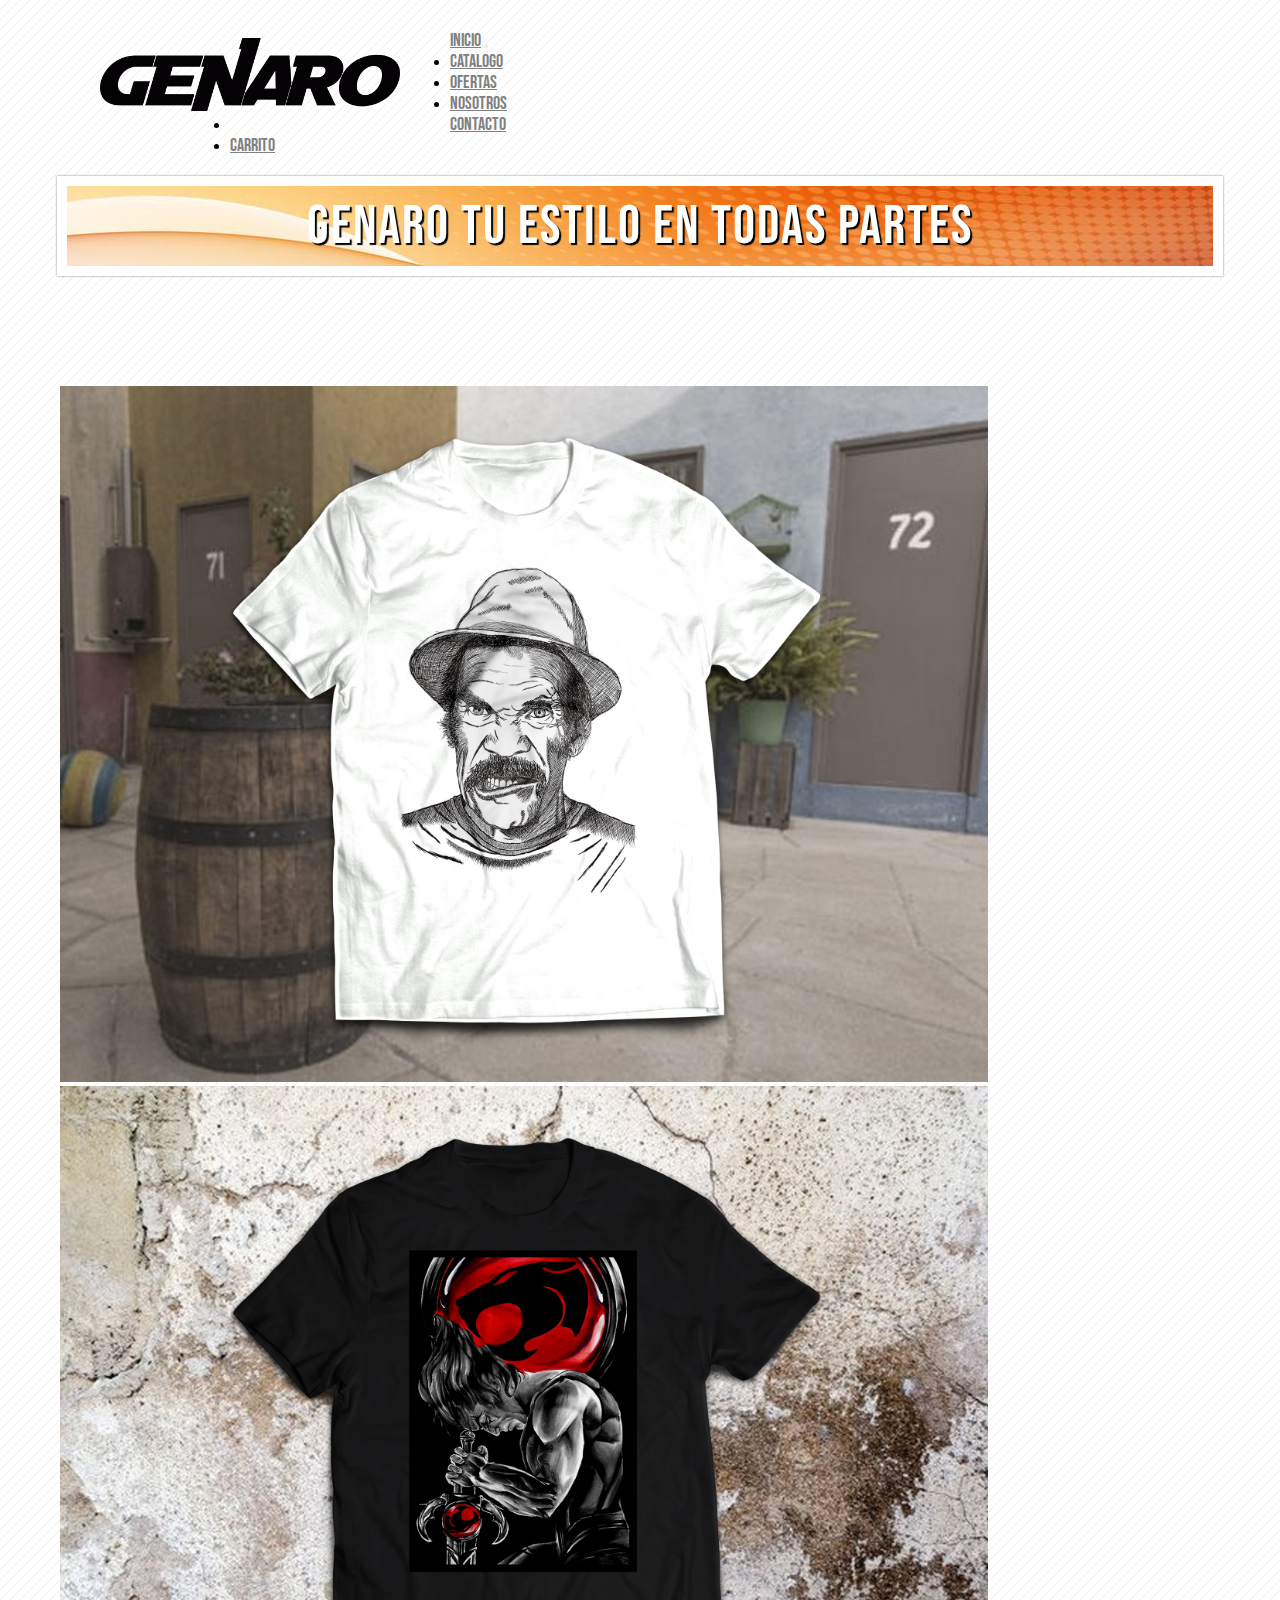
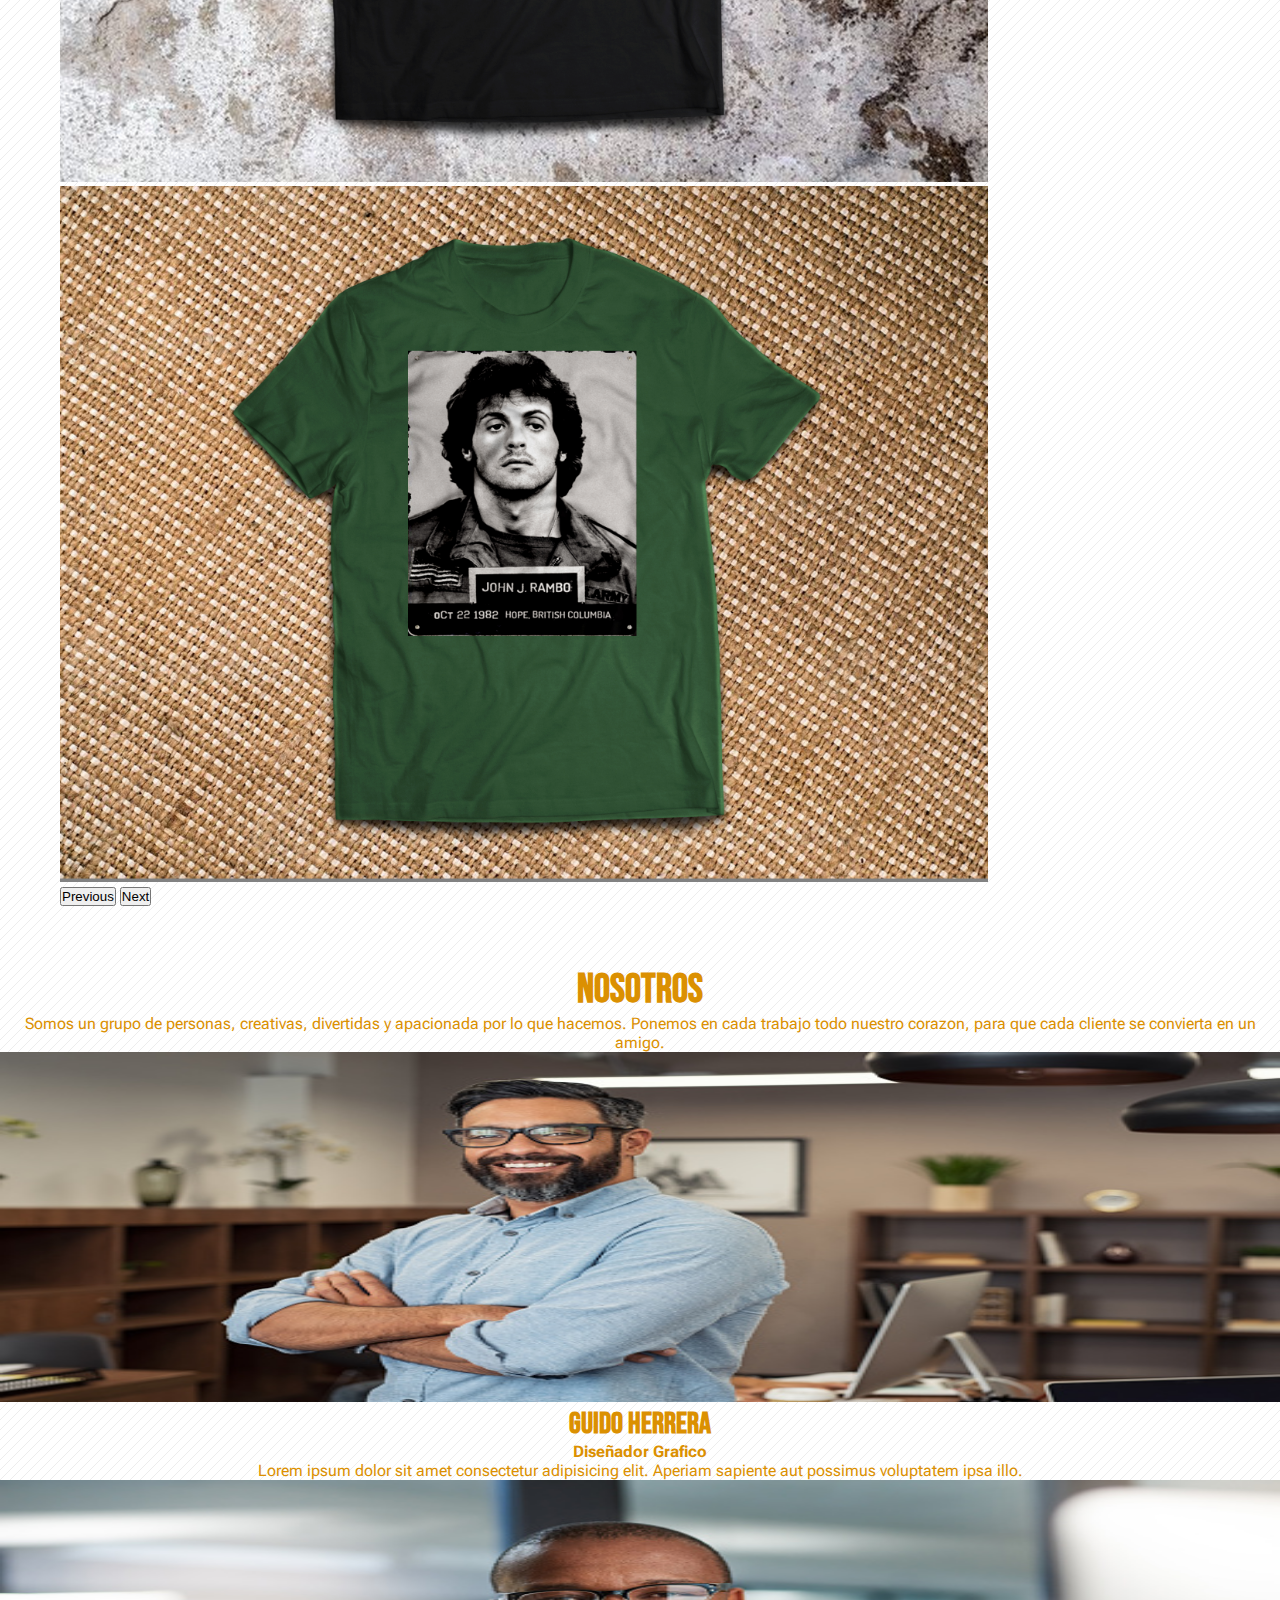
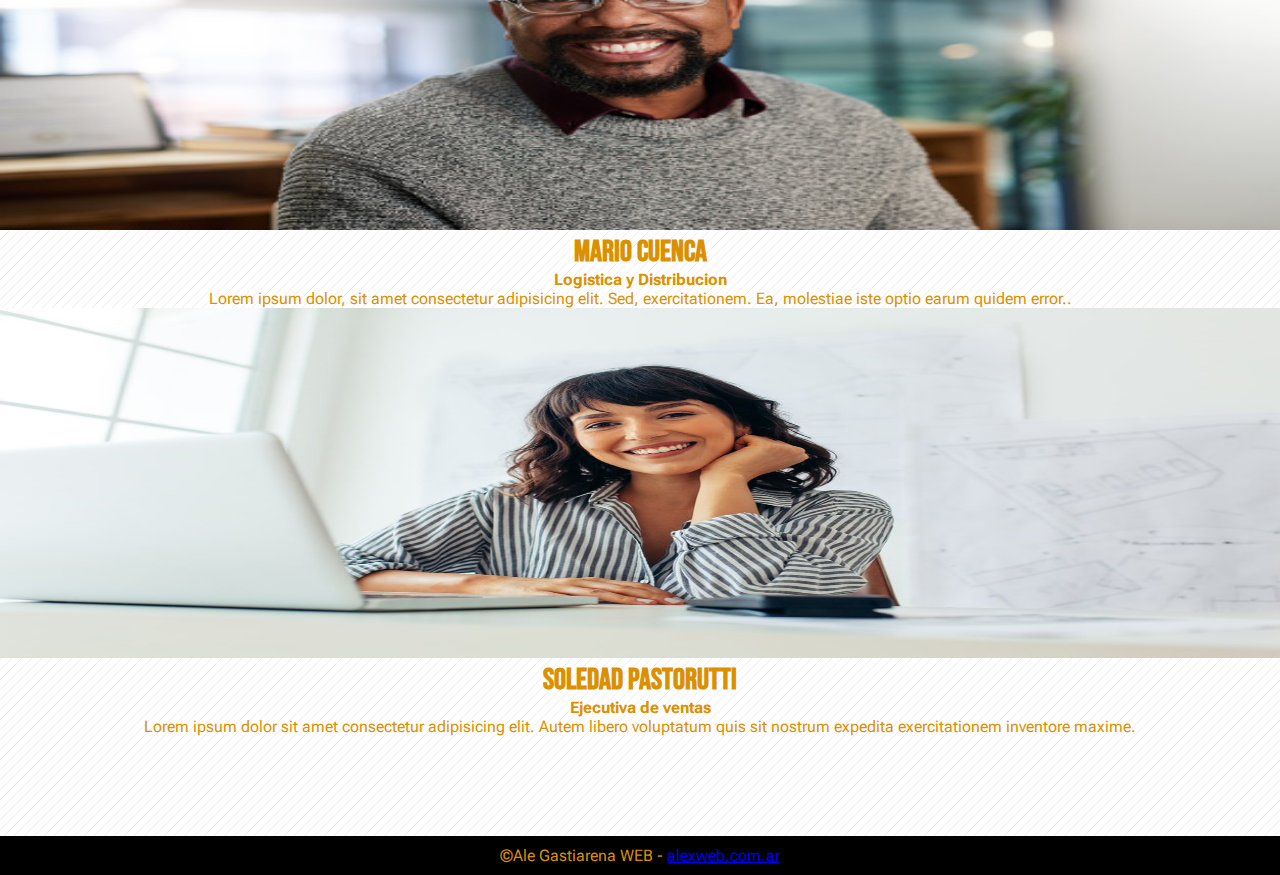
<file: index.html>
<!DOCTYPE html>
<html lang="en">

<head>
    <meta charset="UTF-8">
    <meta http-equiv="X-UA-Compatible" content="IE=edge">
    <meta name="viewport" content="width=device-width, initial-scale=1.0">
    <!-- CSS only -->
    <link href="https://cdn.jsdelivr.net/npm/bootstrap@5.2.0-beta1/dist/css/bootstrap.min.css" rel="stylesheet"
        integrity="sha384-0evHe/X+R7YkIZDRvuzKMRqM+OrBnVFBL6DOitfPri4tjfHxaWutUpFmBp4vmVor" crossorigin="anonymous">
    <!-- CSS -->
    <link rel="stylesheet" href="css/main.css">
    <!-- Icono de pagina -->
    <link rel="icon" type="image/x-icon" href="img/GnegraGris.png">
    <!-- Fuente de letras -->
    <style>
        @import url('https://fonts.googleapis.com/css2?family=Roboto+Flex:opsz,wght@8..144,300&display=swap');
    </style>
    <style>
        @import url('https://fonts.googleapis.com/css2?family=Bebas+Neue&family=Roboto+Flex:opsz,wght@8..144,300&display=swap');
    </style>
    <title> Genaro Index </title>
</head>

<body>
    <div class="container" id="sombra">
        <!-- Inicio del Header -->
        <header class="row" id="header">
            <div class="col-6" id="logo">
                <a href="index.html"><img src="img/genaro-solo.png" alt="logoGenaro"></a>
            </div>
            <!-- Inicio del Menu -->
            <nav class="navbar navbar-expand-lg col-6" id="menu">
                <div class="container-fluid">
                    <a class="navbar-brand" href="index.html">Inicio</a>
                    <button class="navbar-toggler" type="button" data-bs-toggle="collapse" data-bs-target="#navbarNav"
                        aria-controls="navbarNav" aria-expanded="false" aria-label="Toggle navigation">
                        <span class="navbar-toggler-icon"></span>
                    </button>
                    <div class="collapse navbar-collapse" id="navbarNav">
                        <ul class="navbar-nav">
                            <li class="nav-item">
                                <a class="nav-link " aria-current="page" href="./pages/catalogo.html">Catalogo</a>
                            </li>
                            <li class="nav-item">
                                <a class="nav-link" href="./pages/ofertas.html">Ofertas</a>
                            </li>
                            <li class="nav-item">
                                <a class="nav-link" href="#nosotros">Nosotros</a>
                            </li>
                            <li class="nav-item">
                                <a class="nav-link" href="./pages/contacto.html">Contacto</a>
                            </li>
                            <li class="nav-item">
                                <a class="nav-link" href="./pages/carrito.html">Carrito</a>
                            </li>
                        </ul>
                    </div>
                </div>
            </nav>
            <!-- Fin del Menu -->
            <!--Inicio Banner-->
            <section class="wrap wrap-content">
                <section id="info">
                    <div id="banner">
                        <h1>GENARO tu Estilo en todas partes</h1>
                    </div>
                </section>
            </section>
            <!--Fin Banner-->
        </header>
        <!-- Fin del Header -->

        <!-- Inicio del Main -->
        <main class="row bg-main justify-content-md-center">
            <div id="carouselExampleControls" class="carousel slide" data-bs-ride="carousel">
                <div class="carousel-inner">
                    <div class="carousel-item active">
                        <img src="./img/don ramon 1.jpg" class="d-block img-fluid" alt="donRamon">
                    </div>
                    <div class="carousel-item">
                        <img src="./img/leon-o.jpg" class="d-block img-fluid" alt="leonO">
                    </div>
                    <div class="carousel-item">
                        <img src="./img/remera rambo 2.jpg" class="d-block img-fluid" alt="rambo">
                    </div>
                </div>
                <button class="carousel-control-prev" type="button" data-bs-target="#carouselExampleControls"
                    data-bs-slide="prev">
                    <span class="carousel-control-prev-icon" aria-hidden="true"></span>
                    <span class="visually-hidden">Previous</span>
                </button>
                <button class="carousel-control-next" type="button" data-bs-target="#carouselExampleControls"
                    data-bs-slide="next">
                    <span class="carousel-control-next-icon" aria-hidden="true"></span>
                    <span class="visually-hidden">Next</span>
                </button>
            </div>
        </main>
        <!-- Fin del Main -->

        <!-- Inicio Nosotros -->
        <div class="containerNos mt-5">
            <div class="textoNosotros" id="nosotros">
                <h2 class="nos">Nosotros</h2>
                <p class="after">Somos un grupo de personas, creativas, divertidas y apacionada por lo que hacemos.
                    Ponemos
                    en cada trabajo todo nuestro corazon, para que cada cliente se convierta en un amigo.</p>
            </div>
            <div class="row staff justify-content-md-center ">
                <div class="col-xs-10 col-sm-4">
                    <img src="./img/nosotros/diseño grafico.jpg" class="img-thumbnail" alt="...">
                    <h2>Guido Herrera</h2>
                    <h4>Diseñador Grafico</h4>
                    <p class="card-text">Lorem ipsum dolor sit amet consectetur adipisicing elit. Aperiam sapiente aut
                        possimus voluptatem ipsa illo.</p>
                </div>
                <div class="col-xs-10 col-sm-4">
                    <img src="./img/nosotros/logistica.jpg" class="img-thumbnail" alt="...">
                    <h2>Mario Cuenca</h2>
                    <h4>Logistica y Distribucion</h4>
                    <p class="card-text">Lorem ipsum dolor, sit amet consectetur adipisicing elit. Sed, exercitationem.
                        Ea, molestiae iste optio earum quidem error..</p>
                </div>
                <div class="col-xs-10 col-sm-4">
                    <img src="./img/nosotros/ventas.jpg" class="img-thumbnail" alt="...">
                    <h2>Soledad Pastorutti</h2>
                    <h4>Ejecutiva de ventas</h4>
                    <p class="card-text">Lorem ipsum dolor sit amet consectetur adipisicing elit. Autem libero
                        voluptatum quis sit nostrum expedita exercitationem inventore maxime.</p>
                </div>
            </div>
        </div>
        <!-- Fin Nosotros -->

        <!-- Inicio Pie de Pagina -->
        <footer>
            <P>&copy;Ale Gastiarena WEB - <a href="https://www.facebook.com/" target="_blank">alexweb.com.ar</a></P>
        </footer>
        <!-- Fin Pie de Pagina -->

    </div>


    <!-- JavaScript Bundle with Popper -->
    <script src="https://cdn.jsdelivr.net/npm/bootstrap@5.2.0-beta1/dist/js/bootstrap.bundle.min.js"
        integrity="sha384-pprn3073KE6tl6bjs2QrFaJGz5/SUsLqktiwsUTF55Jfv3qYSDhgCecCxMW52nD2"
        crossorigin="anonymous"></script>
</body>

</html>
</file>
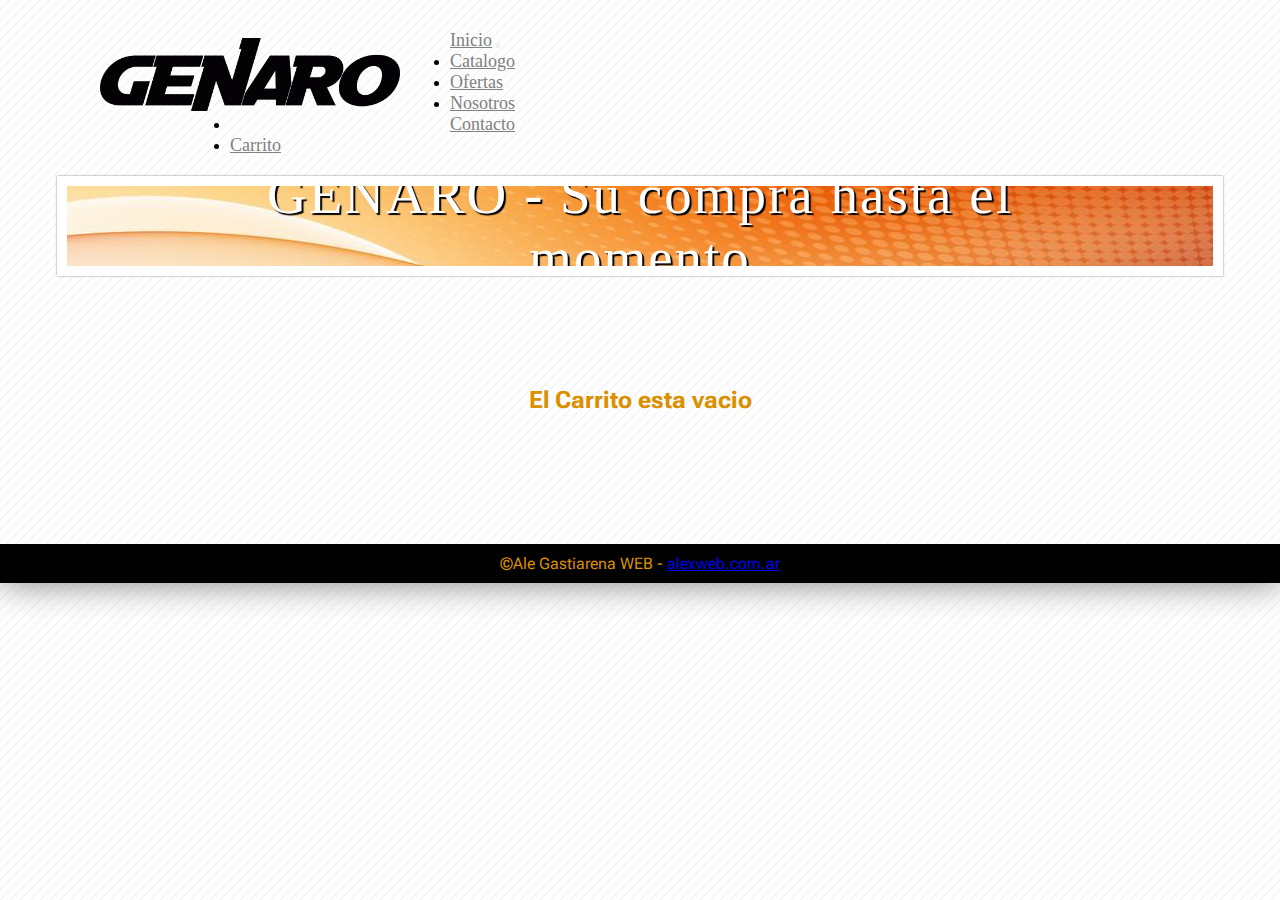
<file: pages/carrito.html>
<!DOCTYPE html>
<html lang="en">

<head>
    <meta charset="UTF-8">
    <meta http-equiv="X-UA-Compatible" content="IE=edge">
    <meta name="viewport" content="width=device-width, initial-scale=1.0">
    <!-- CSS only -->
    <link href="https://cdn.jsdelivr.net/npm/bootstrap@5.2.0-beta1/dist/css/bootstrap.min.css" rel="stylesheet"
        integrity="sha384-0evHe/X+R7YkIZDRvuzKMRqM+OrBnVFBL6DOitfPri4tjfHxaWutUpFmBp4vmVor" crossorigin="anonymous">

    <!-- Link de mi css -->
    <link rel="stylesheet" href="../css/main.css">
    <!-- icono de pagina -->
    <link rel="icon" type="image/x-icon" href="../img/GnegraGris.png">
    <!-- Fuente de letras -->
    <style>
        @import url('https://fonts.googleapis.com/css2?family=Roboto+Flex:opsz,wght@8..144,300&display=swap');
    </style>
    <title>Carrito</title>
</head>

<body>
    <div class="container" id="sombra">
        <!-- Inicio del Header -->
        <header class="row" id="header">
            <div class="col-6 col-lg" id="logo">
                <a href="../index.html"><img src="../img/genaro-solo.png" alt="logoGenaro"></a>
            </div>
            <!-- Inicio Menu -->
            <nav class="navbar navbar-expand-lg col-6 col-lg" id="menu">
                <div class="container-fluid">
                    <a class="navbar-brand" href="../index.html">Inicio</a>
                    <button class="navbar-toggler" type="button" data-bs-toggle="collapse" data-bs-target="#navbarNav"
                        aria-controls="navbarNav" aria-expanded="false" aria-label="Toggle navigation">
                        <span class="navbar-toggler-icon"></span>
                    </button>
                    <div class="collapse navbar-collapse" id="navbarNav">
                        <ul class="navbar-nav">
                            <li class="nav-item">
                                <a class="nav-link" aria-current="page" href="/pages/catalogo.html">Catalogo</a>
                            </li>
                            <li class="nav-item">
                                <a class="nav-link" href="./ofertas.html">Ofertas</a>
                            </li>
                            <li class="nav-item">
                                <a class="nav-link" href="../index.html#nosotros">Nosotros</a>
                            </li>
                            <li class="nav-item">
                                <a class="nav-link" href="./contacto.html">Contacto</a>
                            </li>
                            <li class="nav-item">
                                <a class="nav-link" href="./carrito.html">Carrito</a>
                            </li>
                        </ul>
                    </div>
                </div>
            </nav>
            <!-- Fin Menu -->
            <!--Inicio Banner-->
            <section class="wrap wrap-content">
                <section id="info">
                    <div id="banner">
                        <h1>GENARO - Su compra hasta el momento</h1>
                    </div>
                </section>
            </section>
            <!--Fin Banner-->
        </header>
        <!-- Fin del Header -->
        <!-- Inicio del Main -->
        <main class="row bg-main justify-content-md-center" id="mainCarrito">
            <h2> El Carrito esta vacio</h2>
        </main>
        <!-- Fin del Main -->

        <!-- Inicio Pie de Pagina -->
        <footer>
            <P>&copy;Ale Gastiarena WEB - <a href="https://www.facebook.com/" target="_blank">alexweb.com.ar</a></P>
        </footer>
        <!-- Fin Pie de Pagina -->

    </div>
    <!-- JavaScript Bundle with Popper -->
    <script src="https://cdn.jsdelivr.net/npm/bootstrap@5.2.0-beta1/dist/js/bootstrap.bundle.min.js"
        integrity="sha384-pprn3073KE6tl6bjs2QrFaJGz5/SUsLqktiwsUTF55Jfv3qYSDhgCecCxMW52nD2"
        crossorigin="anonymous"></script>
</body>

</html>
</file>
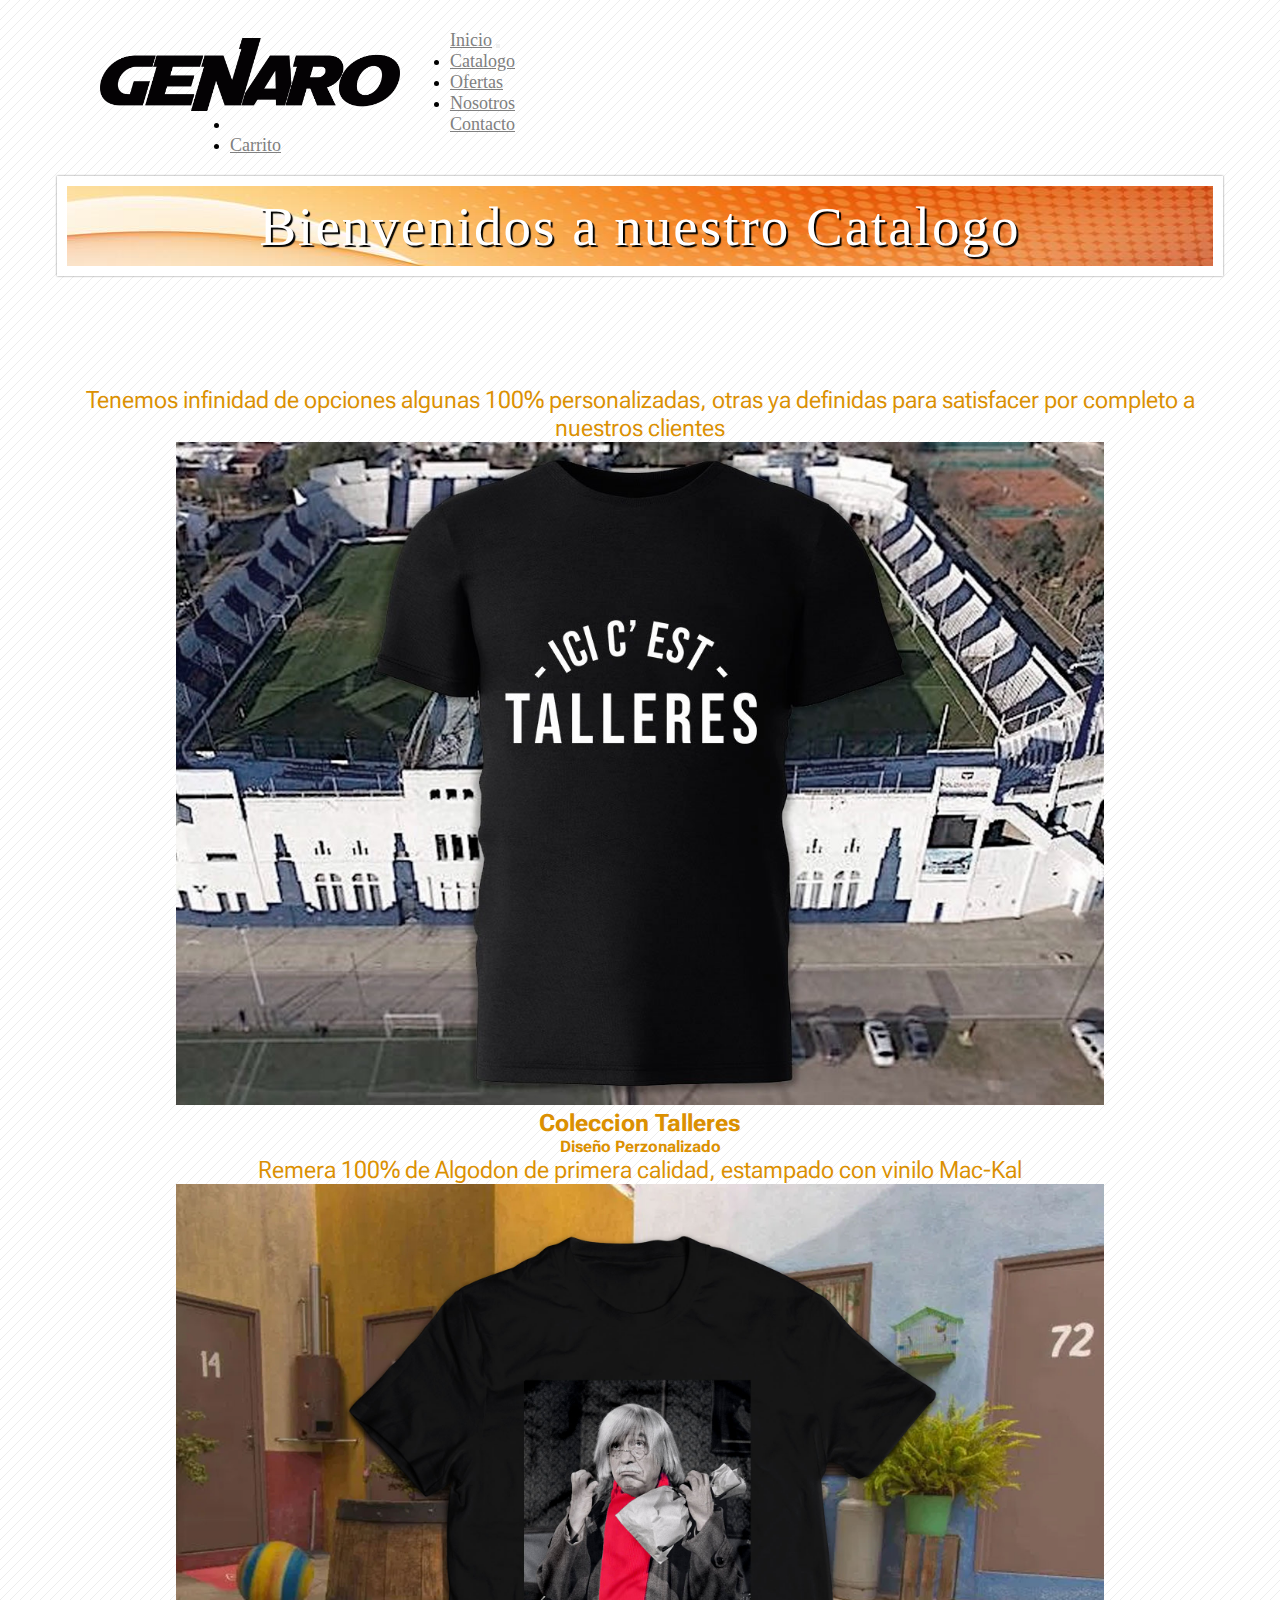
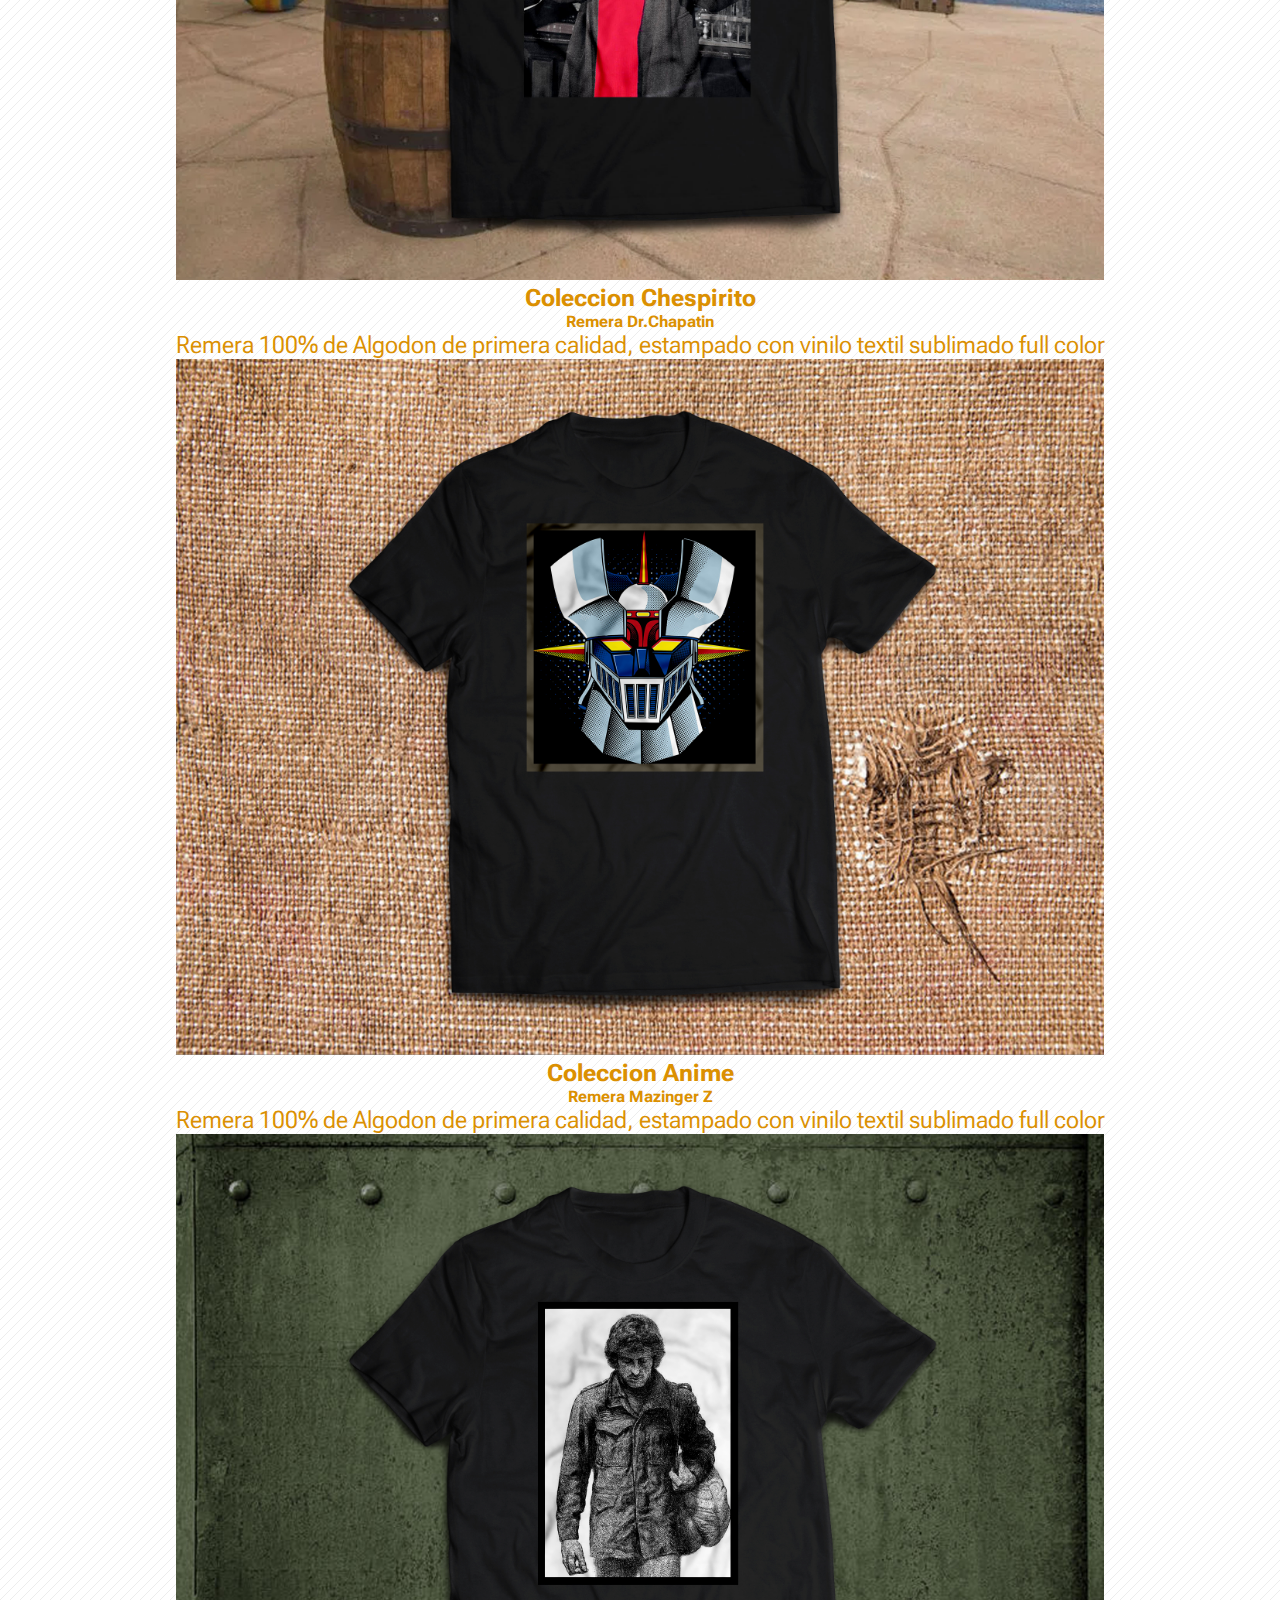
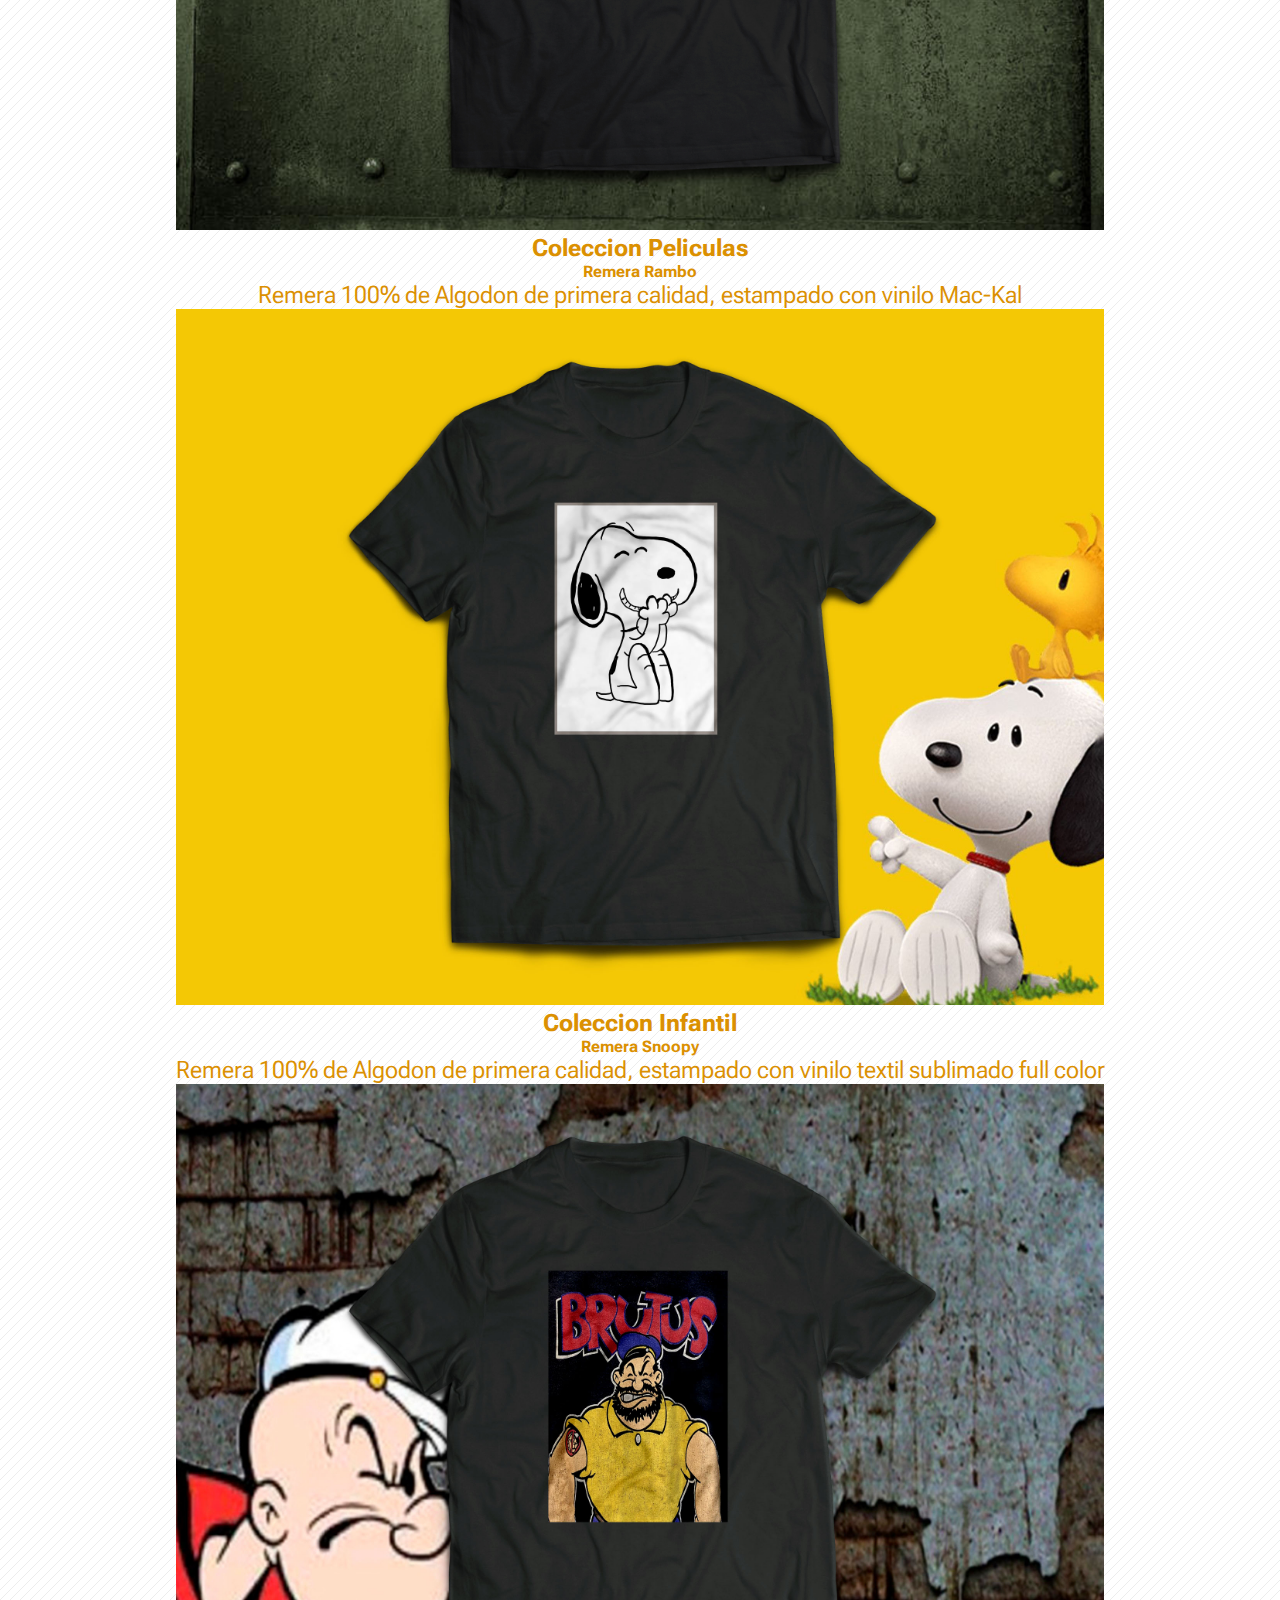
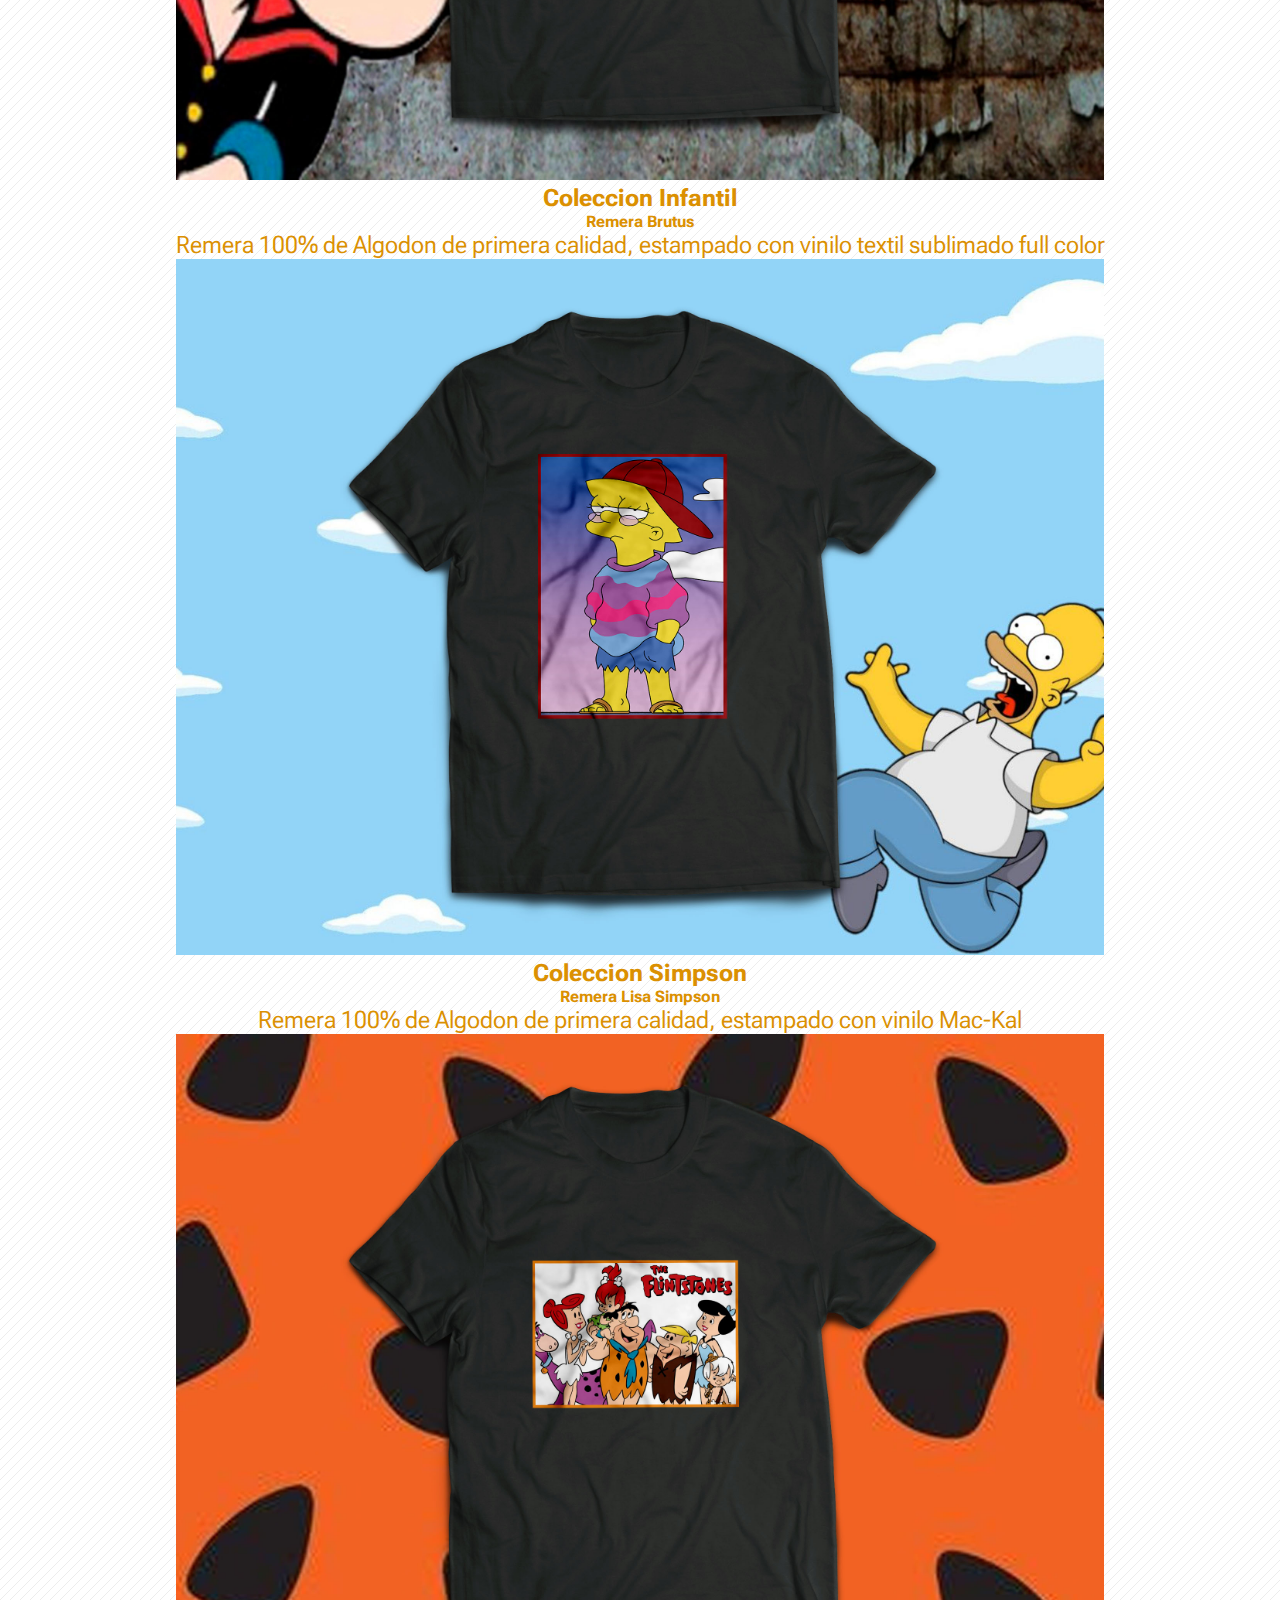
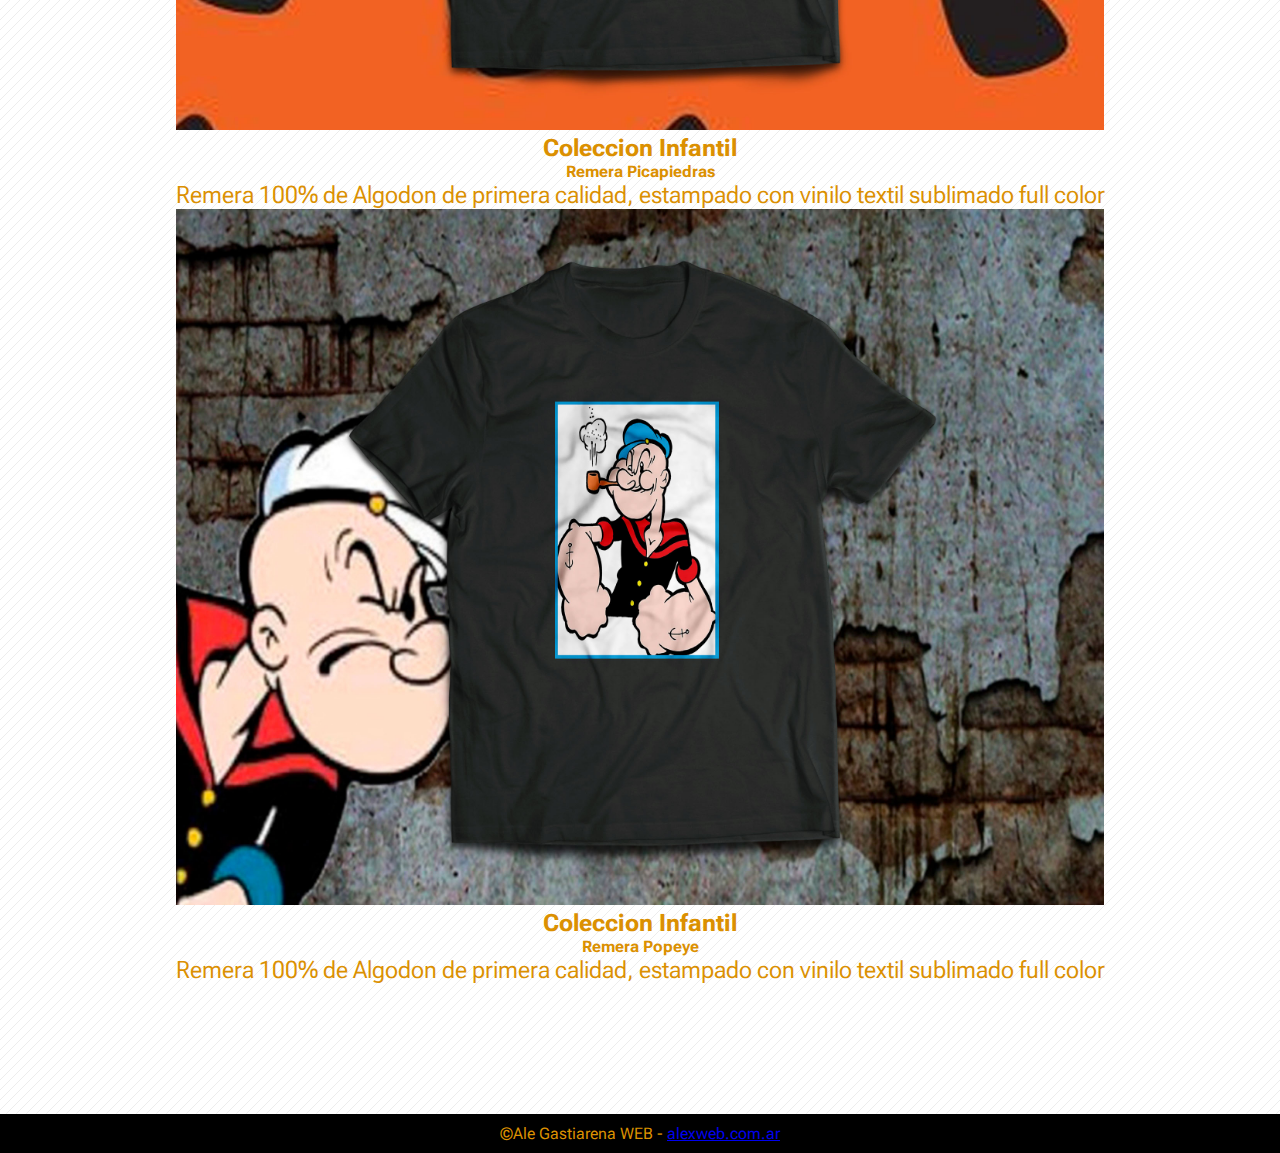
<file: pages/catalogo.html>
<!DOCTYPE html>
<html lang="en">

<head>
    <meta charset="UTF-8">
    <meta http-equiv="X-UA-Compatible" content="IE=edge">
    <meta name="viewport" content="width=device-width, initial-scale=1.0">
    <!-- CSS only -->
    <link href="https://cdn.jsdelivr.net/npm/bootstrap@5.2.0-beta1/dist/css/bootstrap.min.css" rel="stylesheet"
        integrity="sha384-0evHe/X+R7YkIZDRvuzKMRqM+OrBnVFBL6DOitfPri4tjfHxaWutUpFmBp4vmVor" crossorigin="anonymous">

    <!-- Link de mi css -->
    <link rel="stylesheet" href="../css/main.css">
    <!-- icono de pagina -->
    <link rel="icon" type="image/x-icon" href="../img/GnegraGris.png">
    <!-- Fuente de letras -->
    <style>
        @import url('https://fonts.googleapis.com/css2?family=Roboto+Flex:opsz,wght@8..144,300&display=swap');
    </style>
    <title>Catalogo</title>
</head>

<body>
    <div class="container" id="sombra">

        <!-- Inicio del Header -->
        <header class="row" id="header">
            <div class="col-6 col-lg" id="logo">
                <a href="../index.html"><img src="../img/genaro-solo.png" alt="logoGenaro"></a>
            </div>
            <!-- Inicio del Menu -->
            <nav class="navbar navbar-expand-lg col-6 col-lg" id="menu">
                <div class="container-fluid">
                    <a class="navbar-brand" href="../index.html">Inicio</a>
                    <button class="navbar-toggler" type="button" data-bs-toggle="collapse" data-bs-target="#navbarNav"
                        aria-controls="navbarNav" aria-expanded="false" aria-label="Toggle navigation">
                        <span class="navbar-toggler-icon"></span>
                    </button>
                    <div class="collapse navbar-collapse" id="navbarNav">
                        <ul class="navbar-nav">
                            <li class="nav-item">
                                <a class="nav-link" aria-current="page" href="./catalogo.html">Catalogo</a>
                            </li>
                            <li class="nav-item">
                                <a class="nav-link" href="./ofertas.html">Ofertas</a>
                            </li>
                            <li class="nav-item">
                                <a class="nav-link" href="../index.html#nosotros">Nosotros</a>
                            </li>
                            <li class="nav-item">
                                <a class="nav-link" href="./contacto.html">Contacto</a>
                            </li>
                            <li class="nav-item">
                                <a class="nav-link" href="./carrito.html">Carrito</a>
                            </li>
                        </ul>
                    </div>
                </div>
            </nav>
            <!-- Fin del Menu -->
            <!--Inicio Banner-->
            <section class="wrap wrap-content">
                <section id="info">
                    <div id="banner">
                        <h1>Bienvenidos a nuestro Catalogo</h1>
                    </div>
                </section>
            </section>
            <!--Fin Banner-->
        </header>
        <!-- Fin del Header -->

        <!-- Inicio del Main -->
        <main class="row bg-main justify-content-md-center" id="mainCatalogo">
            <div class="container mt-5">
                <div class="textoNosotros">
                    <!-- <h2 class="nos">Nuestro Catalogo</h2> -->
                    <p class="after">Tenemos infinidad de opciones algunas 100% personalizadas, otras ya definidas para
                        satisfacer por completo a nuestros clientes</p>
                </div>
                <div class="row galery justify-content-md-center ">
                    <div class="col-xs-10 col-sm-6">
                        <img src="../img/galeria/imagen 1.jpeg" class="img-thumbnail" alt="Remera de Talleres">
                        <h2>Coleccion Talleres</h2>
                        <h4>Diseño Perzonalizado</h4>
                        <p class="card-text">Remera 100% de Algodon de primera calidad, estampado con vinilo Mac-Kal</p>
                    </div>
                    <div class="col-xs-10 col-sm-6">
                        <img src="../img/galeria/imagen 10.jpg" class="img-thumbnail" alt="Remera Dr.Chapatin">
                        <h2>Coleccion Chespirito</h2>
                        <h4>Remera Dr.Chapatin</h4>
                        <p class="card-text">Remera 100% de Algodon de primera calidad, estampado con vinilo textil
                            sublimado full color</p>
                    </div>
                    <div class="col-xs-10 col-sm-6">
                        <img src="../img/galeria/imagen 11.jpg" class="img-thumbnail" alt="Remera Mazinger Z">
                        <h2>Coleccion Anime</h2>
                        <h4>Remera Mazinger Z</h4>
                        <p class="card-text">Remera 100% de Algodon de primera calidad, estampado con vinilo textil
                            sublimado full color</p>
                    </div>
                    <div class="col-xs-10 col-sm-6">
                        <img src="../img/galeria/imagen 12.jpg" class="img-thumbnail" alt="Remera Rambo">
                        <h2>Coleccion Peliculas</h2>
                        <h4>Remera Rambo</h4>
                        <p class="card-text">Remera 100% de Algodon de primera calidad, estampado con vinilo Mac-Kal</p>
                    </div>
                    <div class="col-xs-10 col-sm-6">
                        <img src="../img/galeria/imagen 13.jpg" class="img-thumbnail" alt="Remera Snoopy">
                        <h2>Coleccion Infantil</h2>
                        <h4>Remera Snoopy</h4>
                        <p class="card-text">Remera 100% de Algodon de primera calidad, estampado con vinilo textil
                            sublimado full color</p>
                    </div>
                    <div class="col-xs-10 col-sm-6">
                        <img src="../img/galeria/imagen 14.jpg" class="img-thumbnail" alt="Remera Brutus">
                        <h2>Coleccion Infantil</h2>
                        <h4>Remera Brutus</h4>
                        <p class="card-text">Remera 100% de Algodon de primera calidad, estampado con vinilo textil
                            sublimado full color</p>
                    </div>
                    <div class="col-xs-10 col-sm-6">
                        <img src="../img/galeria/imagen 15.jpg" class="img-thumbnail" alt="Remera Lisa Simpson">
                        <h2>Coleccion Simpson</h2>
                        <h4>Remera Lisa Simpson</h4>
                        <p class="card-text">Remera 100% de Algodon de primera calidad, estampado con vinilo Mac-Kal</p>
                    </div>
                    <div class="col-xs-10 col-sm-6">
                        <img src="../img/galeria/imagen 16.jpg" class="img-thumbnail" alt="Remera Picapiedra">
                        <h2>Coleccion Infantil</h2>
                        <h4>Remera Picapiedras</h4>
                        <p class="card-text">Remera 100% de Algodon de primera calidad, estampado con vinilo textil
                            sublimado full color</p>
                    </div>
                    <div class="col-xs-10 col-sm-6">
                        <img src="../img/galeria/imagen 17.jpg" class="img-thumbnail" alt="Remera Popeye">
                        <h2>Coleccion Infantil</h2>
                        <h4>Remera Popeye</h4>
                        <p class="card-text">Remera 100% de Algodon de primera calidad, estampado con vinilo textil
                            sublimado full color</p>
                    </div>
                </div>
            </div>
        </main>
        <!-- Fin del Main -->

        <!-- Inicio Pie de Pagina -->
        <footer>
            <P>&copy;Ale Gastiarena WEB - <a href="https://www.facebook.com/" target="_blank">alexweb.com.ar</a></P>
        </footer>
        <!-- Fin Pie de Pagina -->

    </div>
    <!-- JavaScript Bundle with Popper -->
    <script src="https://cdn.jsdelivr.net/npm/bootstrap@5.2.0-beta1/dist/js/bootstrap.bundle.min.js"
        integrity="sha384-pprn3073KE6tl6bjs2QrFaJGz5/SUsLqktiwsUTF55Jfv3qYSDhgCecCxMW52nD2"
        crossorigin="anonymous"></script>
</body>

</html>
</file>
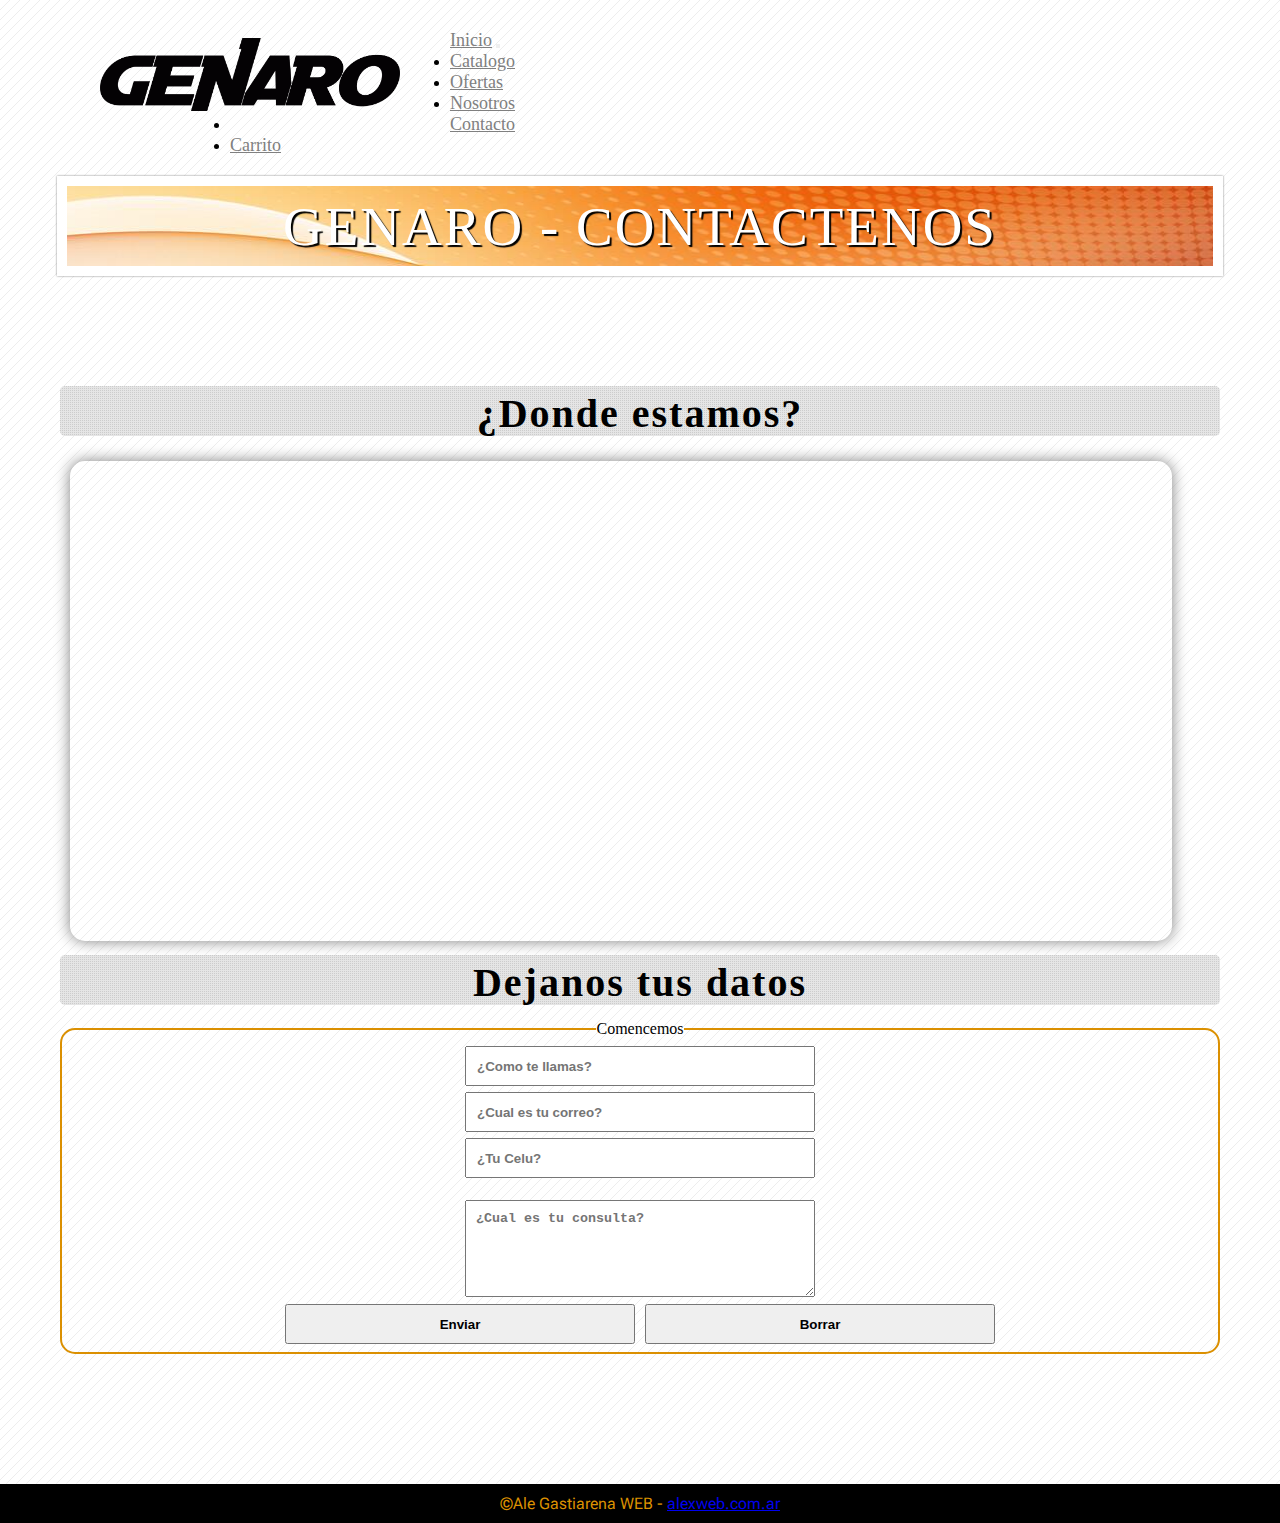
<file: pages/contacto.html>
<!DOCTYPE html>
<html lang="en">

<head>
    <meta charset="UTF-8">
    <meta http-equiv="X-UA-Compatible" content="IE=edge">
    <meta name="viewport" content="width=device-width, initial-scale=1.0">
    <!-- CSS only -->
    <link href="https://cdn.jsdelivr.net/npm/bootstrap@5.2.0-beta1/dist/css/bootstrap.min.css" rel="stylesheet"
        integrity="sha384-0evHe/X+R7YkIZDRvuzKMRqM+OrBnVFBL6DOitfPri4tjfHxaWutUpFmBp4vmVor" crossorigin="anonymous">

    <!-- Link de mi css -->
    <link rel="stylesheet" href="../css/main.css">
    <!-- icono de pagina -->
    <link rel="icon" type="image/x-icon" href="../img/GnegraGris.png">
    <!-- Fuente de letras -->
    <style>
        @import url('https://fonts.googleapis.com/css2?family=Roboto+Flex:opsz,wght@8..144,300&display=swap');
    </style>
    <title>Contaco</title>
</head>

<body>
    <div class="container" id="sombra">

        <!-- Inicio del Header -->
        <header class="row" id="header">
            <div class="col-6 col-lg" id="logo">
                <a href="../index.html"><img src="../img/genaro-solo.png" alt="logoGenaro"></a>
            </div>
            <!-- Inicio Menu -->
            <nav class="navbar navbar-expand-lg col-6 col-lg" id="menu">
                <div class="container-fluid">
                    <a class="navbar-brand" href="../index.html">Inicio</a>
                    <button class="navbar-toggler" type="button" data-bs-toggle="collapse" data-bs-target="#navbarNav"
                        aria-controls="navbarNav" aria-expanded="false" aria-label="Toggle navigation">
                        <span class="navbar-toggler-icon"></span>
                    </button>
                    <div class="collapse navbar-collapse" id="navbarNav">
                        <ul class="navbar-nav">
                            <li class="nav-item">
                                <a class="nav-link" aria-current="page" href="/pages/catalogo.html">Catalogo</a>
                            </li>
                            <li class="nav-item">
                                <a class="nav-link" href="./ofertas.html">Ofertas</a>
                            </li>
                            <li class="nav-item">
                                <a class="nav-link" href="../index.html#nosotros">Nosotros</a>
                            </li>
                            <li class="nav-item">
                                <a class="nav-link" href="./contacto.html">Contacto</a>
                            </li>
                            <li class="nav-item">
                                <a class="nav-link" href="./carrito.html">Carrito</a>
                            </li>
                        </ul>
                    </div>
                </div>
            </nav>
            <!-- Fin Menu -->
            <!--Inicio Banner-->
            <section class="wrap wrap-content">
                <section id="info">
                    <div id="banner">
                        <h1>GENARO - CONTACTENOS</h1>
                    </div>
                </section>
            </section>
            <!--Fin Banner-->
        </header>
        <!-- Fin del Header -->



        <!-- Inicio del Main -->
        <main class="row bg-main justify-content-md-center" id="mainContato">
            <div class="container">
                <div class="textoNosotros" id="nosotros">
                    <!-- <h2 class="nos">Nuestra forma de contactarnos</h2> -->
                    <!-- <p class="after">Somos un grupo de personas, creativas, divertidas y apacionada por lo que hacemos.
                        Ponemos
                        en cada trabajo todo nuestro corazon, para que cada cliente se convierta en un amigo.</p> -->
                </div>
                <div class="row staff justify-content-md-center " id="contenedorContaco">
                    <div class=" mapa col-xs-10 col-sm-4 col-md-10 col-xl-5">
                        <h5>¿Donde estamos?</h5>
                        <iframe
                            src="https://www.google.com/maps/embed?pb=!1m18!1m12!1m3!1d3406.591787795454!2d-64.18976228431352!3d-31.37024210116162!2m3!1f0!2f0!3f0!3m2!1i1024!2i768!4f13.1!3m3!1m2!1s0x943299acca33428f%3A0xcc807225b52f21a2!2sSaldan%20982%2C%20X5001%20CAF%2C%20C%C3%B3rdoba!5e0!3m2!1ses-419!2sar!4v1637330272413!5m2!1ses-419!2sar"
                            width="600" height="450" style="border:0;" allowfullscreen="" loading="lazy"></iframe>
                    </div>
                    <div class=" formulario col-xs-10 col-sm-4 col-md-10 col-xl-5">
                        <h5>Dejanos tus datos</h5>
                        <form action="">
                            <fieldset>
                                <legend>
                                    Comencemos
                                </legend>
                                <div>
                                    <label for="nombre">
                                    </label>
                                    <input type="text" name="nombre" placeholder="¿Como te llamas?">
                                </div>
                                <div>
                                    <label for="mail">
                                    </label>
                                    <input type="email" name="mail" placeholder="¿Cual es tu correo?">
                                </div>

                                <div>
                                    <label for="celular">
                                    </label>
                                    <input type="number" name="celular" placeholder="¿Tu Celu?">
                                </div>
                                <p>
                                    <label for="biografia"></label><br>
                                    <textarea name="biografia" id="" cols="30" rows="5"
                                        placeholder="¿Cual es tu consulta?"></textarea>
                                </p>
                                <div class="btn">
                                    <input type="submit" value="Enviar">
                                    <input type="reset" value="Borrar">
                                </div>
                            </fieldset>
                        </form>
                    </div>
                </div>
            </div>
        </main>
        <!-- Fin del Main -->

        <!-- Inicio Pie de Pagina -->
        <footer>
            <P>&copy;Ale Gastiarena WEB - <a href="https://www.facebook.com/" target="_blank">alexweb.com.ar</a></P>
        </footer>
        <!-- Fin Pie de Pagina -->

    </div>
    <!-- JavaScript Bundle with Popper -->
    <script src="https://cdn.jsdelivr.net/npm/bootstrap@5.2.0-beta1/dist/js/bootstrap.bundle.min.js"
        integrity="sha384-pprn3073KE6tl6bjs2QrFaJGz5/SUsLqktiwsUTF55Jfv3qYSDhgCecCxMW52nD2"
        crossorigin="anonymous"></script>
</body>

</html>
</file>
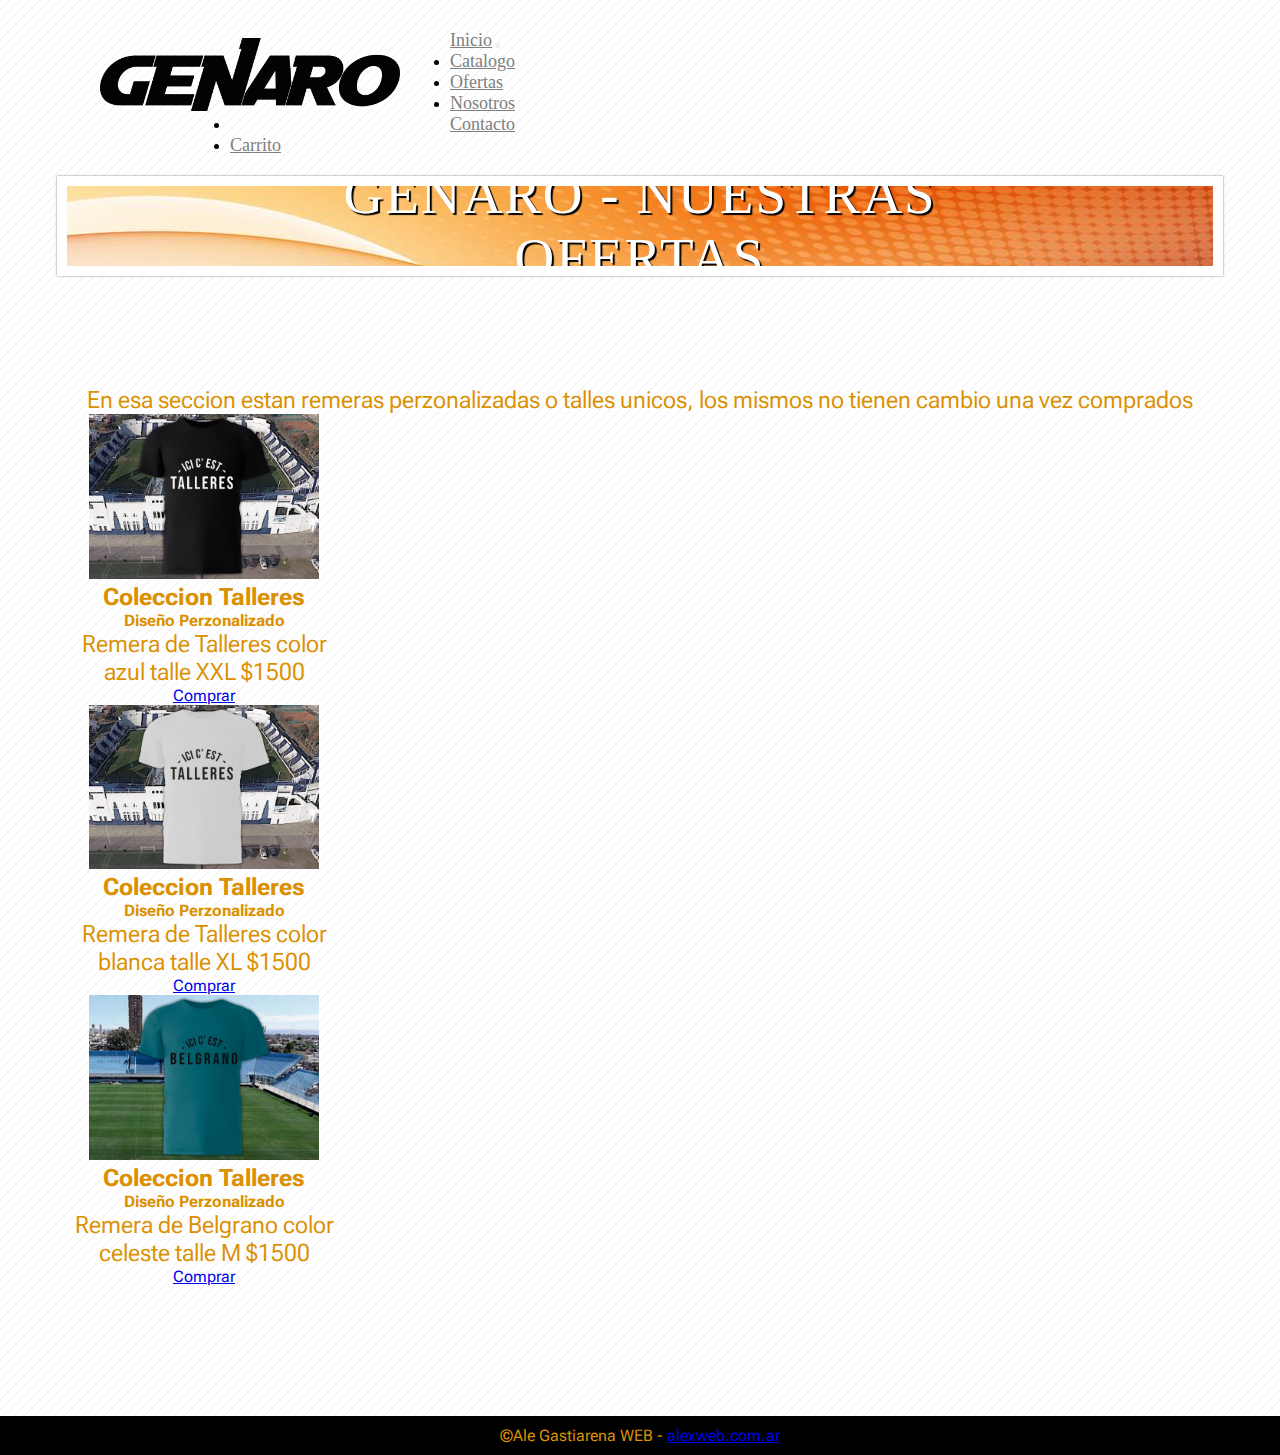
<file: pages/ofertas.html>
<!DOCTYPE html>
<html lang="en">

<head>
    <meta charset="UTF-8">
    <meta http-equiv="X-UA-Compatible" content="IE=edge">
    <meta name="viewport" content="width=device-width, initial-scale=1.0">
    <!-- CSS only -->
    <link href="https://cdn.jsdelivr.net/npm/bootstrap@5.2.0-beta1/dist/css/bootstrap.min.css" rel="stylesheet"
        integrity="sha384-0evHe/X+R7YkIZDRvuzKMRqM+OrBnVFBL6DOitfPri4tjfHxaWutUpFmBp4vmVor" crossorigin="anonymous">

    <!-- Link de mi css -->
    <link rel="stylesheet" href="../css/main.css">
    <!-- icono de pagina -->
    <link rel="icon" type="image/x-icon" href="../img/GnegraGris.png">
    <!-- Fuente de letras -->
    <style>
        @import url('https://fonts.googleapis.com/css2?family=Roboto+Flex:opsz,wght@8..144,300&display=swap');
    </style>
    <title>Ofertas</title>
</head>

<body>
    <div class="container" id="sombra">

        <!-- Inicio del Header -->
        <header class="row" id="header">
            <div class="col-6 col-lg" id="logo">
                <a href="../index.html"><img src="../img/genaro-solo.png" alt="logoGenaro"></a>
            </div>
            <!-- Inicio Menu -->
            <nav class="navbar navbar-expand-lg col-6 col-lg" id="menu">
                <div class="container-fluid">
                    <a class="navbar-brand" href="../index.html">Inicio</a>
                    <button class="navbar-toggler" type="button" data-bs-toggle="collapse" data-bs-target="#navbarNav"
                        aria-controls="navbarNav" aria-expanded="false" aria-label="Toggle navigation">
                        <span class="navbar-toggler-icon"></span>
                    </button>
                    <div class="collapse navbar-collapse" id="navbarNav">
                        <ul class="navbar-nav">
                            <li class="nav-item">
                                <a class="nav-link" aria-current="page" href="/pages/catalogo.html">Catalogo</a>
                            </li>
                            <li class="nav-item">
                                <a class="nav-link" href="./ofertas.html">Ofertas</a>
                            </li>
                            <li class="nav-item">
                                <a class="nav-link" href="../index.html#nosotros">Nosotros</a>
                            </li>
                            <li class="nav-item">
                                <a class="nav-link" href="./contacto.html">Contacto</a>
                            </li>
                            <li class="nav-item">
                                <a class="nav-link" href="./carrito.html">Carrito</a>
                            </li>
                        </ul>
                    </div>
                </div>
            </nav>
            <!-- Fin Menu -->
            <!--Inicio Banner-->
            <section class="wrap wrap-content">
                <section id="info">
                    <div id="banner">
                        <h1>GENARO - NUESTRAS OFERTAS</h1>
                    </div>
                </section>
            </section>
            <!--Fin Banner-->
        </header>
        <!-- Fin del Header -->
        <!-- Inicio del Main -->
        <main class="row bg-main justify-content-md-center" id="mainOfertas">
            <div class="container mt-5">
                <div class="textoNosotros">
                    <!-- <h2 class="nos">Nuestras Ofertas</h2> -->
                    <p class="after"> En esa seccion estan remeras perzonalizadas o talles unicos, los mismos no tienen
                        cambio una vez comprados</p>
                </div>
                <div class="row galery justify-content-center">
                    <div class="card col-xs-10 col-sm-4 m-3" style="width: 18rem;">
                        <img src="../img/galeria/imagen 1.jpeg" class="card-img-top" alt="Remera Talleres">
                        <div class="card-body">
                            <h2>Coleccion Talleres</h2>
                            <h4>Diseño Perzonalizado</h4>
                            <p class="card-text">Remera de Talleres color azul talle XXL $1500</p>
                            <a href="./carrito.html" class="btn btn-primary">Comprar</a>
                        </div>
                    </div>
                    <div class="card col-xs-10 col-sm-4 m-3" style="width: 18rem;">
                        <img src="../img/galeria/imagen 2.jpeg" class="card-img-top" alt="Remera Talleres">
                        <div class="card-body">
                            <h2>Coleccion Talleres</h2>
                            <h4>Diseño Perzonalizado</h4>
                            <p class="card-text">Remera de Talleres color blanca talle XL $1500</p>
                            <a href="./carrito.html" class="btn btn-primary">Comprar</a>
                        </div>
                    </div>
                    <div class="card col-xs-10 col-sm-4 m-3" style="width: 18rem;">
                        <img src="../img/galeria/imagen 4.jpeg" class="card-img-top" alt="Remera Belgrano">
                        <div class="card-body">
                            <h2>Coleccion Talleres</h2>
                            <h4>Diseño Perzonalizado</h4>
                            <p class="card-text">Remera de Belgrano color celeste talle M $1500</p>
                            <a href="./carrito.html" class="btn btn-primary">Comprar</a>
                        </div>
                    </div>

                </div>
            </div>
        </main>
        <!-- Fin del Main -->

        <!-- Inicio Pie de Pagina -->
        <footer>
            <P>&copy;Ale Gastiarena WEB - <a href="https://www.facebook.com/" target="_blank">alexweb.com.ar</a></P>
        </footer>
        <!-- Fin Pie de Pagina -->

    </div>
    <!-- JavaScript Bundle with Popper -->
    <script src="https://cdn.jsdelivr.net/npm/bootstrap@5.2.0-beta1/dist/js/bootstrap.bundle.min.js"
        integrity="sha384-pprn3073KE6tl6bjs2QrFaJGz5/SUsLqktiwsUTF55Jfv3qYSDhgCecCxMW52nD2"
        crossorigin="anonymous"></script>
</body>

</html>
</file>
<file: css/main.css>
/* reset */
* {
  margin: 0;
  padding: 0;
  box-sizing: border-box; }

/* Importamos la hoja de variables*/
/* Importamos la hoja de mediaQueris*/
@media (min-width: 326px) and (max-width: 550px) {
  header #info #banner {
    height: 80px; }
    header #info #banner h1 {
      font-size: xx-large; } }

body {
  background: url("../img/pattern.png");
  font-family: 'Roboto Flex', sans-serif; }
  body #sombra {
    box-shadow: 0px 0px 35px gray; }

main {
  margin: 30px;
  padding: 30px;
  /* background-color: tomato;     */
  /* ESTILOS CARRUSEL */ }
  main #carousel-inner {
    display: flex;
    align-items: center;
    justify-content: center; }
  main img {
    margin: auto;
    width: 80%; }

header {
  /* margin: 10px;*/
  padding: 30px;
  font-family: 'Bebas Neue';
  /*background-color: aqua;*/
  /* ESTILOS LOGO */
  /* ESTILOS MENU */
  /*BANER*/ }
  header #logo {
    float: left;
    width: 400px;
    text-align: center;
    margin-top: 8px;
    margin-left: 20px;
    letter-spacing: 1px;
    overflow: hidden;
    transition: all 300ms; }
  header #logo img {
    width: 300px; }
  header #menu {
    margin-left: 200px; }
    header #menu .navbar-brand,
    header #menu a {
      color: grey;
      font-size: large;
      transition: 1.5s; }
    header #menu .navbar-brand:hover {
      color: #db9001;
      transform: scale(1.2, 1.2);
      transition: 1s; }
    header #menu ul li a:hover {
      color: #db9001;
      transform: scale(1.2, 1.2); }
  header #banner {
    width: 95.5%;
    height: 100px;
    display: flex;
    border: 10px solid white;
    box-shadow: 0px 0px 2px gray;
    background: url("../img/banerNaranja.jpg");
    background-position: -200px -200px;
    margin: 20px auto;
    overflow: hidden;
    /*animacion*/
    animation: backBanner 10s linear;
    align-items: center; }
    header #banner h1 {
      display: block;
      text-align: center;
      /* width: 754px;  con esta medida va bien */
      width: 850px;
      font-family: "BebasNeue";
      color: white;
      font-size: 55px;
      font-weight: normal;
      font-family: 'Bebas Neue';
      letter-spacing: 2px;
      text-shadow: 2px 2px 1px black;
      margin: 27px auto;
      animation: showText 10s linear; }

@keyframes backBanner {
  0% {
    background-position: 0px 0px; }
  100% {
    background-position: -200px -200px; } }

@keyframes showText {
  0% {
    transform: translateX(-600%) scale(5, 5);
    opacity: 1; }
  50% {
    transform: translateX(600%) scale(5, 5);
    opacity: 1; }
  75% {
    transform: translateX(-600%) scale(5, 5);
    text-shadow: none;
    color: transparent;
    opacity: 0; }
  100% {
    transform: translateX(0%) scale(1, 1);
    text-shadow: 2px 2px 1px black;
    color: white;
    opacity: 1; } }

/* ESTILOS NOSOTROS */
.containerNos .textoNosotros h2 {
  font-size: 40px;
  font-weight: bolder;
  text-align: center;
  font-family: 'Bebas Neue'; }

.containerNos img {
  width: 100%;
  height: 350px; }

.containerNos .row h2 {
  color: #db9001;
  font-size: 30px;
  text-align: center;
  font-family: 'Bebas Neue'; }

.containerNos h4,
.containerNos p,
.containerNos .nos {
  color: #db9001;
  text-align: center; }

/* ESTILOS FOOTER */
footer {
  height: auto;
  padding: 10px;
  margin-top: 100px;
  text-align: center;
  background-color: black; }
  footer p {
    color: #db9001; }

/* Catalogo*/
#mainCatalogo,
#mainOfertas {
  justify-content: center;
  text-align: center; }
  #mainCatalogo h2,
  #mainCatalogo h4,
  #mainOfertas h2,
  #mainOfertas h4 {
    color: #db9001;
    font-weight: bold; }
  #mainCatalogo p,
  #mainOfertas p {
    color: #db9001;
    font-size: x-large; }
  #mainCatalogo .galery img,
  #mainOfertas .galery img {
    transition: 1s; }
  #mainCatalogo .galery img:hover,
  #mainOfertas .galery img:hover {
    transform: scale(1.5); }

#mainOfertas {
  justify-content: center;
  text-align: center; }
  #mainOfertas h2,
  #mainOfertas h4 {
    color: #db9001;
    font-weight: bold; }
  #mainOfertas p {
    color: #db9001;
    font-size: x-large; }

/* Contacto */
#mainContato .mapa {
  flex: 30%; }
  #mainContato .mapa iframe {
    width: 95%;
    height: 480px;
    margin: 10px;
    border-radius: 15px;
    border: 5px solid white;
    box-shadow: 0px 0px 15px gray; }

#mainContato h5 {
  display: block;
  background: url(../img/pxgray.png) white;
  height: 50px;
  letter-spacing: 2px;
  text-align: center;
  font-weight: bold;
  font-family: 'Bebas Neue';
  font-size: 40px;
  line-height: 55px;
  color: black;
  border-radius: 5px;
  margin-bottom: 15px; }

#mainContato .formulario fieldset {
  display: flex;
  flex-direction: column;
  justify-content: center;
  align-items: center;
  border-radius: 15px;
  border: 2px solid #db9001;
  padding: 5px; }
  #mainContato .formulario fieldset legend {
    font-family: 'Bebas Neue';
    text-align: center; }
  #mainContato .formulario fieldset input {
    width: 350px;
    height: 40px;
    padding: 10px;
    align-items: center;
    box-sizing: border-box;
    align-items: baseline;
    margin: 3px;
    font-weight: bold; }
  #mainContato .formulario fieldset input:focus {
    outline: none !important;
    border: 2px solid #db9001;
    box-shadow: 0 0 10px #719ECE; }
  #mainContato .formulario fieldset textarea {
    width: 350px;
    height: auto;
    padding: 10px;
    font-weight: bold; }
  #mainContato .formulario fieldset textarea:focus {
    outline: none !important;
    border: 2px solid #db9001;
    box-shadow: 0 0 10px #719ECE; }

/* Carrito*/
#mainCarrito h2 {
  font-weight: bolder;
  text-align: center;
  color: #db9001; }
</file>
